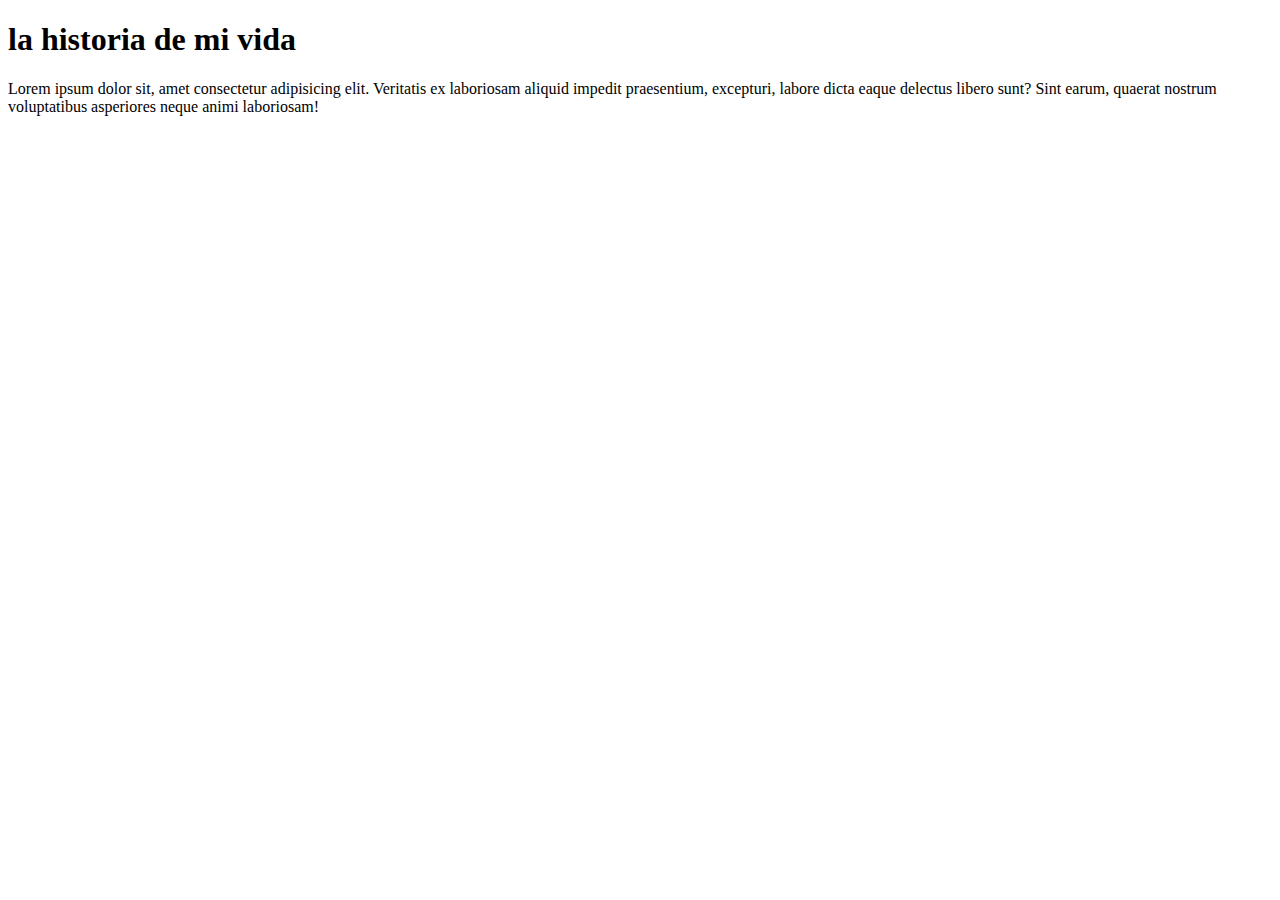
<file: services/index.html>
<!DOCTYPE html>
<html lang="en">
<head>
    <meta charset="UTF-8">
    <meta http-equiv="X-UA-Compatible" content="IE=edge">
    <meta name="viewport" content="width=device-width, initial-scale=1.0">
    <title>Document</title>
</head>
<body>
    <h1>la historia de mi vida</h1>
    <p>
        Lorem ipsum dolor sit, amet consectetur adipisicing elit. Veritatis ex laboriosam aliquid impedit praesentium, excepturi, labore dicta eaque delectus libero sunt? Sint earum, quaerat nostrum voluptatibus asperiores neque animi laboriosam!
    </p>
</body>
</html>
</file>
